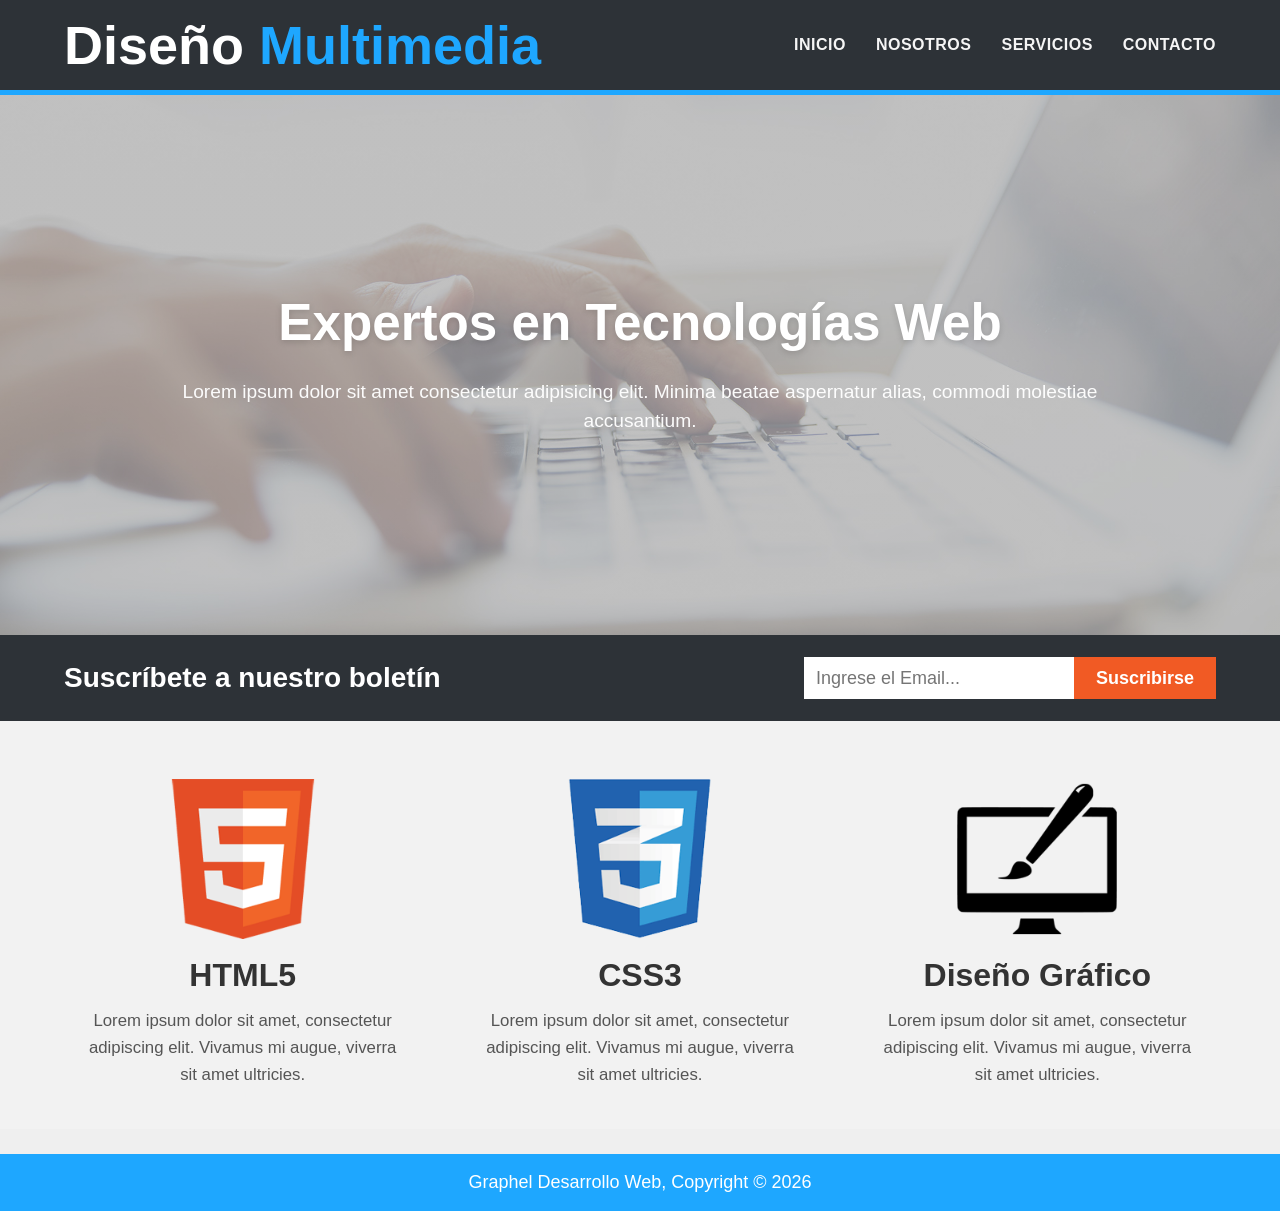
<file: index.html>
<!DOCTYPE html>
<html lang="es">
<head>
  <meta charset="UTF-8">
  <meta name="viewport" content="width=device-width, initial-scale=1.0">
  <title>Diseño Multimedia</title>
  <link rel="stylesheet" href="estilos.css">
</head>
<body>
  <header class="main-header">
    <div class="contenedor header-content">
      <h1 class="logo"><span class="blanco">Diseño</span> <span class="azul">Multimedia</span></h1>

      <nav class="menu">
        <a href="index.html">INICIO</a>
        <a href="nosotros.html">NOSOTROS</a>
        <a href="servicios.html">SERVICIOS</a>
        <a href="contacto.html">CONTACTO</a>
      </nav>
    </div>
  </header>

  <section class="banner">
    <div class="contenedor banner-content">
      <h2>Expertos en Tecnologías Web</h2>
      <p>
        Lorem ipsum dolor sit amet consectetur adipisicing elit.
        Minima beatae aspernatur alias, commodi molestiae accusantium.
      </p>
    </div>
  </section>

  <section class="boletin newsletter-home">
    <div class="contenedor boletin-inline">
      <h3>Suscríbete a nuestro boletín</h3>

      <form class="form-boletin">
        <input type="email" placeholder="Ingrese el Email...">
        <button type="submit">Suscribirse</button>
      </form>
    </div>
  </section>

  <section class="tecnologias">
    <div class="contenedor tecnologia-grid">
      <div class="columna">
        <img src="images/logo_html.png" alt="HTML5">
        <h4>HTML5</h4>
        <p>
          Lorem ipsum dolor sit amet, consectetur adipiscing elit.
          Vivamus mi augue, viverra sit amet ultricies.
        </p>
      </div>

      <div class="columna">
        <img src="images/logo_css.png" alt="CSS3">
        <h4>CSS3</h4>
        <p>
          Lorem ipsum dolor sit amet, consectetur adipiscing elit.
          Vivamus mi augue, viverra sit amet ultricies.
        </p>
      </div>

      <div class="columna">
        <img src="images/logo_brush.png" alt="Diseño Gráfico">
        <h4>Diseño Gráfico</h4>
        <p>
          Lorem ipsum dolor sit amet, consectetur adipiscing elit.
          Vivamus mi augue, viverra sit amet ultricies.
        </p>
      </div>
    </div>
  </section>

  <footer>
    <p>Graphel Desarrollo Web, Copyright © 2026</p>
  </footer>
</body>
</html>
</file>
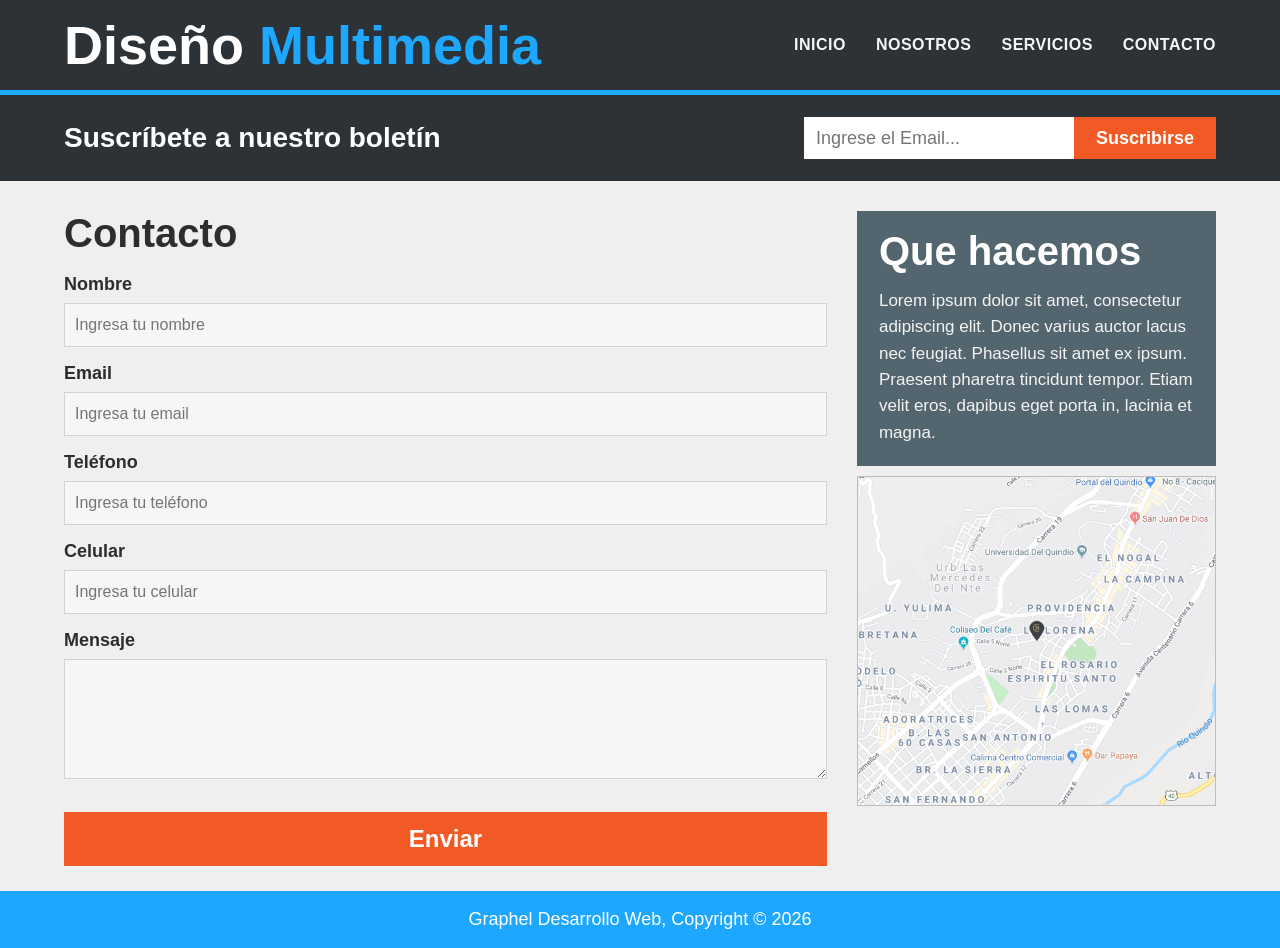
<file: contacto.html>
<!DOCTYPE html>
<html lang="es">
<head>
  <meta charset="UTF-8">
  <meta name="viewport" content="width=device-width, initial-scale=1.0">
  <title>Contacto</title>
  <link rel="stylesheet" href="estilos.css">
</head>
<body>
  <header class="main-header">
    <div class="contenedor header-content">
      <h1 class="logo"><span class="blanco">Diseño</span> <span class="azul">Multimedia</span></h1>

      <nav class="menu">
        <a href="index.html">INICIO</a>
        <a href="nosotros.html">NOSOTROS</a>
        <a href="servicios.html">SERVICIOS</a>
        <a href="contacto.html">CONTACTO</a>
      </nav>
    </div>
  </header>

  <section class="boletin newsletter-home">
    <div class="contenedor boletin-inline">
      <h3>Suscríbete a nuestro boletín</h3>

      <form class="form-boletin">
        <input type="email" placeholder="Ingrese el Email...">
        <button type="submit">Suscribirse</button>
      </form>
    </div>
  </section>

  <main class="contacto-pagina">
    <div class="contenedor contacto-layout">
      <section class="formulario-block">
        <h2>Contacto</h2>

        <label>Nombre
          <input type="text" placeholder="Ingresa tu nombre">
        </label>

        <label>Email
          <input type="email" placeholder="Ingresa tu email">
        </label>

        <label>Teléfono
          <input type="text" placeholder="Ingresa tu teléfono">
        </label>

        <label>Celular
          <input type="text" placeholder="Ingresa tu celular">
        </label>

        <label>Mensaje
          <textarea placeholder=""></textarea>
        </label>

        <button type="submit" class="btn-enviar">Enviar</button>
      </section>

      <aside class="sidebar-contacto">
        <div class="box-que-hacemos">
          <h3>Que hacemos</h3>
          <p>
            Lorem ipsum dolor sit amet, consectetur adipiscing elit. Donec varius auctor
            lacus nec feugiat. Phasellus sit amet ex ipsum. Praesent pharetra tincidunt
            tempor. Etiam velit eros, dapibus eget porta in, lacinia et magna.
          </p>
        </div>

        <div class="mapa">
          <img src="images/mapaGoogle.png" alt="Mapa de ubicación">
        </div>
      </aside>
    </div>
  </main>

  <footer>
    <p>Graphel Desarrollo Web, Copyright © 2026</p>
  </footer>
</body>
</html>
</file>
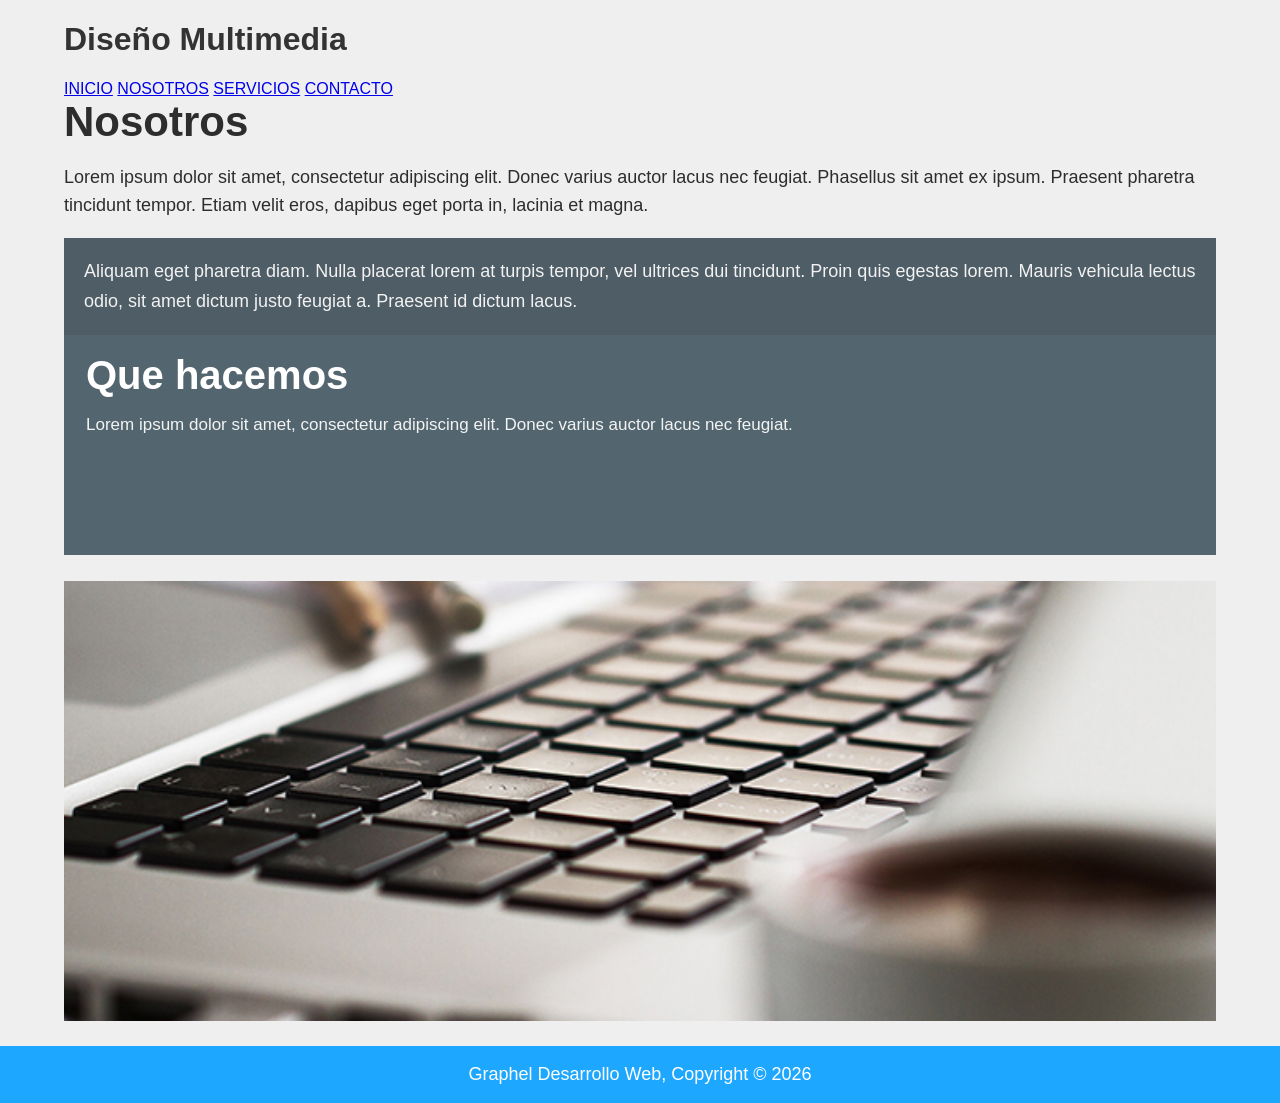
<file: nosotros.html>
<!DOCTYPE html>
<html lang="es">
<head>
  <meta charset="UTF-8">
  <meta name="viewport" content="width=device-width, initial-scale=1.0">
  <title>Nosotros</title>
  <link rel="stylesheet" href="estilos.css">
</head>
<body>
  <header>
    <div class="contenedor">
      <h1><span class="blanco">Diseño</span> <span class="azul">Multimedia</span></h1>

      <nav>
        <a href="index.html">INICIO</a>
        <a href="nosotros.html">NOSOTROS</a>
        <a href="#">SERVICIOS</a>
        <a href="#">CONTACTO</a>
      </nav>
    </div>
  </header>

  <main>
    <section class="nosotros">
      <div class="contenedor">
        <div class="texto-nosotros">
          <h2>Nosotros</h2>

          <p>
            Lorem ipsum dolor sit amet, consectetur adipiscing elit. Donec varius auctor
            lacus nec feugiat. Phasellus sit amet ex ipsum. Praesent pharetra tincidunt
            tempor. Etiam velit eros, dapibus eget porta in, lacinia et magna.
          </p>

          <div class="caja-gris">
            <p>
              Aliquam eget pharetra diam. Nulla placerat lorem at turpis tempor, vel
              ultrices dui tincidunt. Proin quis egestas lorem. Mauris vehicula lectus
              odio, sit amet dictum justo feugiat a. Praesent id dictum lacus.
            </p>
          </div>
        </div>

        <aside class="box-nosotros">
          <h3>Que hacemos</h3>
          <p>
            Lorem ipsum dolor sit amet, consectetur adipiscing elit. Donec varius auctor
            lacus nec feugiat.
          </p>
        </aside>
      </div>

      <div class="contenedor">
        <div class="img-nosotros">
          <img src="images/891.jpg" alt="Laptop en oficina">
        </div>
      </div>
    </section>
  </main>

  <footer>
    <p>Graphel Desarrollo Web, Copyright © 2026</p>
  </footer>
</body>
</html>
</file>
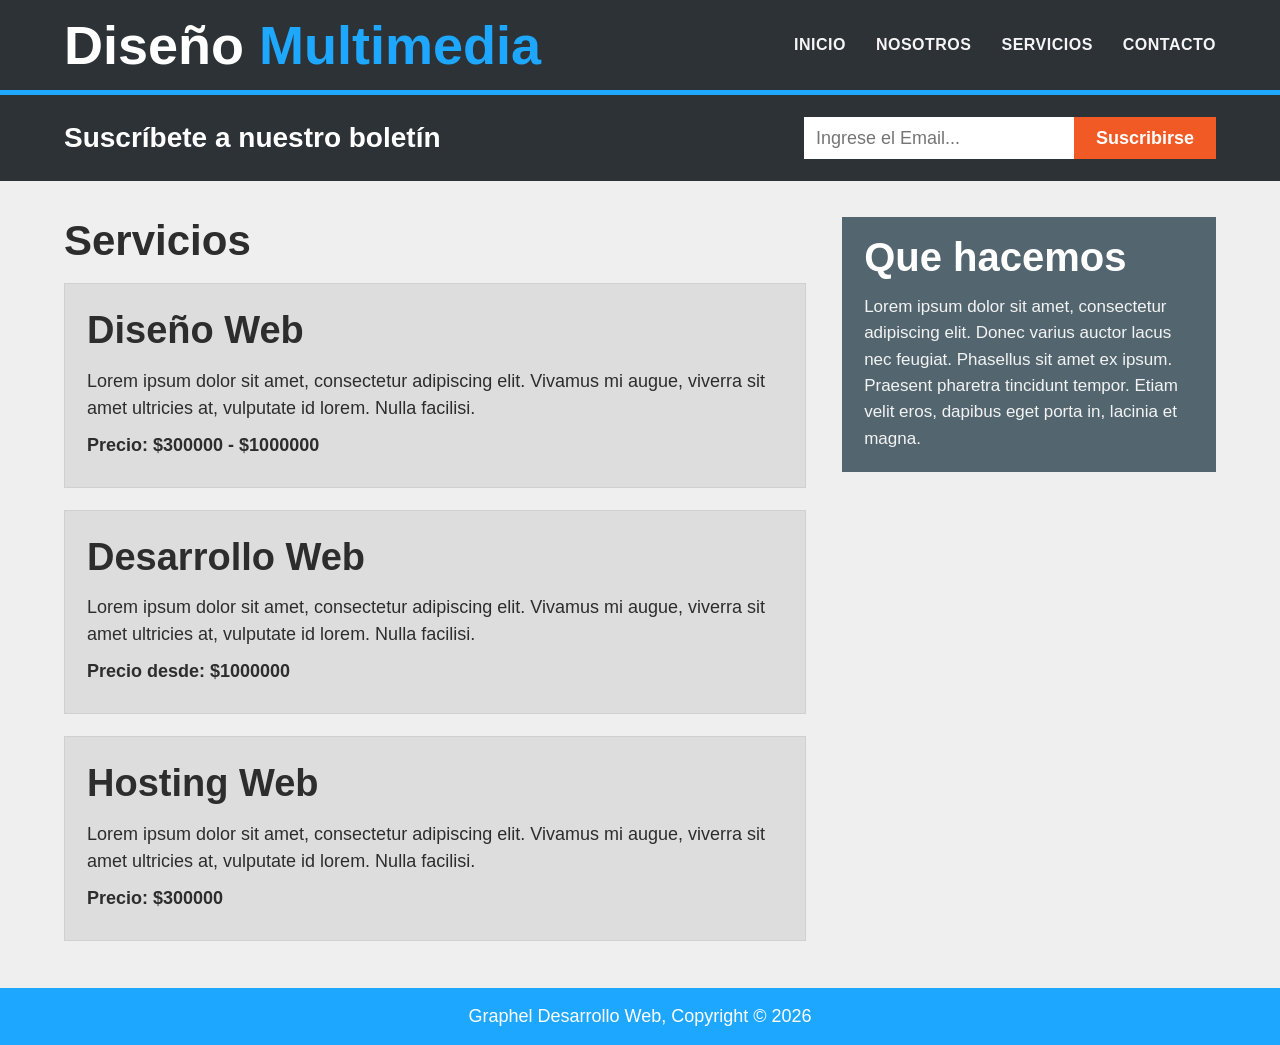
<file: servicios.html>
<!DOCTYPE html>
<html lang="es">
<head>
  <meta charset="UTF-8">
  <meta name="viewport" content="width=device-width, initial-scale=1.0">
  <title>Servicios</title>
  <link rel="stylesheet" href="estilos.css">
</head>
<body>
  <header class="main-header">
    <div class="contenedor header-content">
      <h1 class="logo"><span class="blanco">Diseño</span> <span class="azul">Multimedia</span></h1>

      <nav class="menu">
        <a href="index.html">INICIO</a>
        <a href="nosotros.html">NOSOTROS</a>
        <a href="servicios.html">SERVICIOS</a>
        <a href="contacto.html">CONTACTO</a>
      </nav>
    </div>
  </header>

  <section class="boletin newsletter-home">
    <div class="contenedor boletin-inline">
      <h3>Suscríbete a nuestro boletín</h3>

      <form class="form-boletin">
        <input type="email" placeholder="Ingrese el Email...">
        <button type="submit">Suscribirse</button>
      </form>
    </div>
  </section>

  <main class="servicios-pagina">
    <div class="contenedor servicios-layout">
      <section class="lista-servicios">
        <h2>Servicios</h2>

        <article class="servicio-card">
          <h3>Diseño Web</h3>
          <p>
            Lorem ipsum dolor sit amet, consectetur adipiscing elit. Vivamus mi augue,
            viverra sit amet ultricies at, vulputate id lorem. Nulla facilisi.
          </p>
          <p class="precio">Precio: $300000 - $1000000</p>
        </article>

        <article class="servicio-card">
          <h3>Desarrollo Web</h3>
          <p>
            Lorem ipsum dolor sit amet, consectetur adipiscing elit. Vivamus mi augue,
            viverra sit amet ultricies at, vulputate id lorem. Nulla facilisi.
          </p>
          <p class="precio">Precio desde: $1000000</p>
        </article>

        <article class="servicio-card">
          <h3>Hosting Web</h3>
          <p>
            Lorem ipsum dolor sit amet, consectetur adipiscing elit. Vivamus mi augue,
            viverra sit amet ultricies at, vulputate id lorem. Nulla facilisi.
          </p>
          <p class="precio">Precio: $300000</p>
        </article>
      </section>

      <aside class="box-que-hacemos">
        <h3>Que hacemos</h3>
        <p>
          Lorem ipsum dolor sit amet, consectetur adipiscing elit. Donec varius auctor
          lacus nec feugiat. Phasellus sit amet ex ipsum. Praesent pharetra tincidunt
          tempor. Etiam velit eros, dapibus eget porta in, lacinia et magna.
        </p>
      </aside>
    </div>
  </main>

  <footer>
    <p>Graphel Desarrollo Web, Copyright © 2026</p>
  </footer>
</body>
</html>
</file>
<file: estilos.css>
* {
  box-sizing: border-box;
}

body {
  margin: 0;
  font-family: Arial, sans-serif;
  background: #efefef;
  color: #333;
}

img {
  max-width: 100%;
  display: block;
}

.contenedor {
  width: 90%;
  max-width: 1200px;
  margin: 0 auto;
}

.main-header {
  background: #2d3237;
  border-bottom: 5px solid #1ea7ff;
}

.header-content {
  display: flex;
  justify-content: space-between;
  align-items: center;
  min-height: 90px;
}

.logo {
  margin: 0;
  font-size: 54px;
  font-weight: 700;
  line-height: 1;
}

.logo .blanco {
  color: #fff;
}

.logo .azul {
  color: #1ea7ff;
}

.menu {
  display: flex;
  gap: 30px;
  align-items: center;
}

.menu a {
  color: #f5f5f5;
  text-decoration: none;
  text-transform: uppercase;
  font-size: 16px;
  font-weight: 700;
  letter-spacing: 0.5px;
}

.newsletter-contacto {
  background: #2d3237;
  color: #fff;
  padding: 18px 0;
}

.boletin-inline {
  display: flex;
  justify-content: space-between;
  align-items: center;
}

.boletin-inline h3 {
  margin: 0;
  font-size: 28px;
  font-weight: 700;
}

.form-boletin {
  display: flex;
  align-items: center;
  gap: 0;
}

.form-boletin input {
  width: 270px;
  height: 42px;
  border: none;
  padding: 0 12px;
  font-size: 18px;
  color: #555;
}

.form-boletin button {
  height: 42px;
  border: none;
  background: #f15a24;
  color: #fff;
  padding: 0 22px;
  font-size: 18px;
  font-weight: 700;
  cursor: pointer;
}

.contacto-pagina {
  background: #efefef;
  padding: 30px 0 0;
}

.contacto-layout {
  display: flex;
  justify-content: space-between;
  gap: 30px;
  align-items: flex-start;
}

.formulario-block {
  flex: 1.7;
  background: #efefef;
}

.formulario-block h2 {
  margin: 0 0 18px;
  font-size: 40px;
  color: #2d2d2d;
}

.formulario-block label {
  display: block;
  margin-bottom: 16px;
  font-size: 18px;
  font-weight: 700;
  color: #2d2d2d;
}

.formulario-block input,
.formulario-block textarea {
  width: 100%;
  margin-top: 8px;
  border: 1px solid #d3d3d3;
  background: #f6f6f6;
  padding: 12px 10px;
  font-size: 16px;
  color: #555;
}

.formulario-block textarea {
  min-height: 120px;
  resize: vertical;
}

.btn-enviar {
  width: 100%;
  margin-top: 12px;
  background: #f15a24;
  color: #fff;
  border: none;
  height: 54px;
  font-size: 24px;
  font-weight: 700;
  cursor: pointer;
}

.sidebar-contacto {
  flex: 0.8;
}

.box-que-hacemos {
  background: #4b5a63;
  color: #fff;
  padding: 18px 22px 20px;
  min-height: 220px;
}

.box-que-hacemos h3 {
  margin: 0 0 14px;
  font-size: 40px;
  color: #fff;
}

.box-que-hacemos p {
  margin: 0;
  font-size: 17px;
  line-height: 1.55;
  color: #f3f3f3;
}

.mapa {
  margin-top: 10px;
  height: 330px;
  overflow: hidden;
  background: #d8d8d8;
  border: 1px solid #bdbdbd;
}

.mapa img {
  width: 100%;
  height: 100%;
  object-fit: cover;
  display: block;
}

.banner {
  background: linear-gradient(rgba(255, 255, 255, 0.35), rgba(255, 255, 255, 0.35)),
    url('images/cabecera.jpg') center/cover no-repeat;
  min-height: 540px;
  display: flex;
  align-items: center;
  justify-content: center;
  text-align: center;
}

.banner-content {
  padding: 50px 0;
}

.banner h2 {
  margin: 0;
  font-size: clamp(2.8rem, 4vw, 5.2rem);
  font-weight: 700;
  line-height: 1.08;
  color: #fff;
  text-shadow: 0 2px 6px rgba(0, 0, 0, 0.15);
}

.banner p {
  max-width: 1000px;
  margin: 28px auto 0;
  font-size: clamp(1.1rem, 1.5vw, 1.7rem);
  line-height: 1.5;
  color: rgba(255, 255, 255, 0.96);
}

.newsletter-home {
  background: #2d3237;
  color: #fff;
  padding: 22px 0;
}

.nosotros-pagina,
.servicios-pagina {
  background: #efefef;
  padding-top: 36px;
}

.nosotros-layout,
.servicios-layout {
  display: flex;
  justify-content: space-between;
  align-items: flex-start;
  gap: 36px;
}

.texto-nosotros {
  flex: 1.8;
}

.texto-nosotros h2,
.lista-servicios h2 {
  margin: 0 0 18px;
  font-size: 42px;
  color: #2d2d2d;
}

.texto-nosotros p,
.lista-servicios p {
  margin: 0 0 18px;
  font-size: 18px;
  line-height: 1.55;
  color: #2d2d2d;
}

.caja-gris {
  background: #4f5d66;
  color: #fff;
  padding: 18px 20px;
  margin-top: 12px;
}

.caja-gris p {
  margin: 0;
  font-size: 18px;
  line-height: 1.7;
  color: #f2f2f2;
}

.box-nosotros,
.box-que-hacemos {
  background: #53666f;
  color: #fff;
  padding: 18px 22px 20px;
  min-height: 220px;
  flex: 0.8;
}

.box-nosotros h3,
.box-que-hacemos h3 {
  margin: 0 0 14px;
  font-size: 40px;
  color: #fff;
}

.box-nosotros p,
.box-que-hacemos p {
  margin: 0;
  font-size: 17px;
  line-height: 1.55;
  color: #f3f3f3;
}

.img-nosotros {
  margin-top: 26px;
  overflow: hidden;
}

.img-nosotros img {
  width: 100%;
  height: 440px;
  object-fit: cover;
}

.lista-servicios {
  flex: 1.8;
}

.servicio-card {
  background: rgba(220, 220, 220, 0.9);
  border: 1px solid rgba(0, 0, 0, 0.06);
  padding: 24px 22px 18px;
  margin-bottom: 22px;
}

.servicio-card h3 {
  margin: 0 0 14px;
  font-size: 38px;
  line-height: 1.2;
  color: #2d2d2d;
}

.servicio-card p {
  margin: 0 0 10px;
  font-size: 18px;
  line-height: 1.5;
  color: #2d2d2d;
}

.precio {
  font-weight: 700;
}

.tecnologias {
  background: #f2f2f2;
  padding: 48px 0 30px;
}

.tecnologia-grid {
  display: grid;
  grid-template-columns: repeat(3, minmax(220px, 1fr));
  gap: 40px;
}

.columna {
  text-align: center;
  padding: 10px 0;
}

.columna img {
  width: 160px;
  height: 160px;
  object-fit: contain;
  margin: 0 auto 18px;
}

.columna h4 {
  margin: 0 0 14px;
  font-size: 2rem;
  color: #333;
}

.columna p {
  margin: 0 auto;
  max-width: 320px;
  font-size: 1.05rem;
  line-height: 1.6;
  color: #555;
}

footer {
  background: #1ea7ff;
  color: #fff;
  text-align: center;
  padding: 18px 0;
  font-size: 18px;
  margin-top: 25px;
}

footer p {
  margin: 0;
}

@media (max-width: 900px) {
  .contacto-layout,
  .nosotros-layout,
  .servicios-layout {
    display: block;
  }

  .sidebar-contacto,
  .box-nosotros,
  .box-que-hacemos {
    margin-top: 30px;
  }

  .header-content,
  .boletin-inline {
    display: block;
    text-align: center;
  }

  .menu {
    justify-content: center;
    flex-wrap: wrap;
    padding: 12px 0 18px;
  }

  .form-boletin {
    justify-content: center;
    margin-top: 12px;
  }

  .tecnologia-grid {
    grid-template-columns: 1fr;
  }
}
</file>
